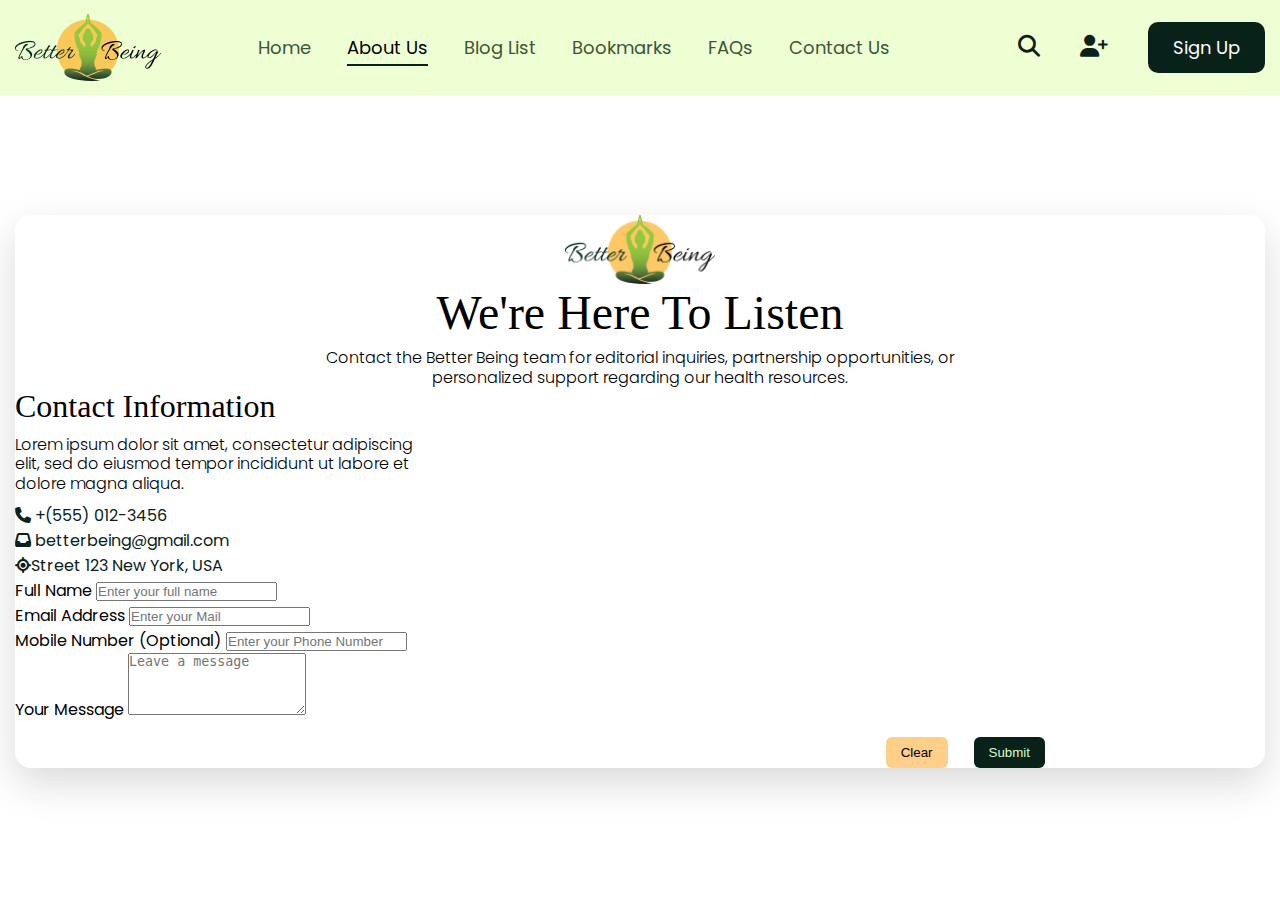
<file: contact_us.html>
<!DOCTYPE html>
<html lang="en">

<head>
    <meta charset="UTF-8">
    <meta name="viewport" content="width=device-width, initial-scale=1.0">
    <title>Contact Us</title>
    <!-- Google Fonts -->
    <link href="https://fonts.googleapis.com/css2?family=Poppins:wght@300;400;500;600;700&display=swap"
        rel="stylesheet">

    <!-- Font Awesome Icons -->
    <link rel="stylesheet" href="https://cdnjs.cloudflare.com/ajax/libs/font-awesome/6.5.1/css/all.min.css">

    <!-- manual css link style.css -->
    <link rel="stylesheet" href="./css/style.css">
    <!-- manual css link contact_us.css -->
    <link rel="stylesheet" href="./css/contact_us.css">
</head>

<body>
    <!-- header-sec-starts -->
    <header class="header">
        <div class="container">
            <nav class="nav-bar">
                <a href="./index.html" class="nav-logo"><img src="./images/nav-logo.png" alt="main-logo"></a>
                <ul class="nav-links">
                    <li><a href="./index.html">home</a></li>
                    <li><a href="./about_us.html" class="active-page-select">about us</a></li>
                    <li><a href="./blog_list.html">blog list</a></li>
                    <li><a href="./bookmarks.html">bookmarks</a></li>
                    <li><a href="./faq_page.html">FAQs</a></li>
                    <li><a href="./contact_us.html">contact us</a></li>
                </ul>
                <div class="nav-right">
                    <div class="nav-right-2">
                        <a href="#" class="search-icon"><i class="fa-solid fa-magnifying-glass"></i></a>
                        <a href="./login.html" class="user-signup"><i class="fa-solid fa-user-plus"></i></a>
                        <a href="./signup.html" class="cmn-btn">sign up</a>
                    </div>
                    <!-- <a class="menu-bar" id="menu-bar"><i class="fa-solid fa-bars"></i></a> -->
                </div>
            </nav>
        </div>
    </header>
    <!-- header-sec-ends -->
    <!-- contact-sec-starts -->
    <section class="contact-info">
        <div class="container">
            <!-- heading part -->
            <div class="child-contact">
                <!-- Top Left Image -->
                <!-- <img src="./images/corner-image-contact.png" class="corner-img top-left" alt="Top Left"> -->

                <div class="contact-head">
                    <figure><img src="./images/contact-us-logo.png" class="contact-logo" alt=""></figure>
                    <h2 class="contact-heading">We're Here To Listen</h2>
                    <p class="head-para"> Contact the Better Being team for editorial inquiries, partnership
                        opportunities,
                        or
                        personalized support regarding our health resources.</p>
                </div>
                <!-- row start -->
                <div class="row">
                    <!-- left col -->
                    <div class="col left-col">
                        <div class="left-col-head">
                            <h3>Contact Information</h3>
                            <p class="sub-para">Lorem ipsum dolor sit amet, consectetur adipiscing elit, sed do eiusmod
                                tempor incididunt ut
                                labore et dolore magna aliqua.</p>
                        </div>

                        <ul class="contact-info">
                            <li><a href="#"><i class="fa-solid fa-phone"></i> +(555) 012-3456</a></li>
                            <li><a href="#"><i class="fa-solid fa-inbox"></i> betterbeing@gmail.com</a></li>
                            <li><a href="#"><i class="fa-solid fa-location-crosshairs"></i>Street 123 New York, USA</a>
                            </li>
                        </ul>
                    </div>
                    <!-- right col -->
                    <div class="col right col">
                        <form>
                            <div class="form-grp">
                                <label>Full Name</label>
                                <input type="text" placeholder="Enter your full name">
                            </div>
                            <div class="form-grp">
                                <label>Email Address</label>
                                <input type="email" placeholder="Enter your Mail">
                            </div>
                            <div class="form-grp">
                                <label>Mobile Number (Optional) </label>
                                <input type="text" placeholder="Enter your Phone Number">
                            </div>
                            <div class="form-grp">
                                <label>Your Message</label>
                                <textarea rows="4" placeholder="Leave a message"></textarea>
                            </div>
                            <div class="form-buttons">
                                <button type="reset" class="btn-clear">Clear</button>
                                <button type="Submit" class="btn-submit">Submit</button>
                            </div>
                        </form>
                    </div>
                </div>
                <!-- Bottom Right Image -->
                <!-- <img src="./images/corner-image-contact.png" class="corner-img bottom-right" alt="Bottom Right"> -->
            </div>
        </div>
    </section>

</body>

</html>
</file>
<file: css/style.css>
/* universal */
* {
    margin: 0;
    padding: 0;
    box-sizing: border-box;
}

/* cmn-class */
body {
    font-family: "Poppins", sans-serif;
}

.container {
    max-width: 1550px;
    width: 100%;
    margin: 0 auto;
    padding: 0 15px;
}

section img {
    height: 100%;
    width: 100%;
    object-fit: cover;
}

img {
    max-width: 100%;
}

a {
    text-decoration: none;
}

ul li {
    list-style: none;
}

.cmn-btn {
    display: inline-block;
    padding: 12px 25px;
    border-radius: 10px;
    text-transform: capitalize;
    font-size: 18px;
    font-weight: 400;
    color: var(--text-primary-color);
    background-color: var(--dark-color);
    position: relative;
    z-index: 1;
}

.cmn-btn::after {
    position: absolute;
    content: "";
    left: 0;
    top: 0;
    width: 0;
    height: 100%;
    background-color: var(--secondary-color);
    transition: var(--default-animation);
    border-radius: 10px;
    z-index: -1;
}

.cmn-btn:hover::after {
    width: 100%;
}

h1,
.heading-1 {
    font-size: 72px;
    font-weight: 600;
    line-height: 1.2;
    color: var(--text-primary-color);
    margin-bottom: 20px;
    text-transform: capitalize;
    font-family: 'Times New Roman', Times, serif;
}

h2,
.heading-2 {
    font-size: 48px;
    font-weight: 500;
    line-height: 1.2;
    margin-bottom: 25px;
    text-transform: capitalize;
    font-family: 'Times New Roman', Times, serif;
}

h3,
.heading-3 {
    font-size: 32px;
    font-weight: 400;
    line-height: 1.2;
    margin-bottom: 10px;
    font-family: 'Times New Roman', Times, serif;
}

h4,
.heading-4 {
    font-size: 28px;
    font-weight: 400;
    line-height: 1.2;
    margin-bottom: 10px;
    text-transform: capitalize;
    font-family: 'Times New Roman', Times, serif;
}

h5,
.heading-5 {
    font-size: 20px;
    font-weight: 300;
    line-height: 1.2;
    margin-bottom: 10px;
}

h6,
.heading-6 {
    font-size: 16px;
    font-weight: 300;
    line-height: 1.2;
    margin-bottom: 10px;
}

p,
.paragraph {
    font-size: 16px;
    font-weight: 300;
    line-height: 1.2;
}

.primary-color-text {
    font-size: 24px;
    font-weight: 400;
    color: var(--span-text-color);
    text-transform: capitalize;
    margin-bottom: 15px;
}

.cmn-gap {
    padding: 80px 0;
}

:root {
    --primary-color: #79B531;
    --secondary-color: #3B5638;
    --accent-color: #D1FCCC;
    --dark-color: #082219;
    --black-color: #000000;
    --text-primary-color: #FFFFFF;
    --text-dark-color: #000000;
    --bg-light-color: #D1FCCC;
    --nav-bar-bg-color: #EEFFD3;
    --span-text-color: #57B36D;
    /* default animation speed */
    --default-animation: all .3s ease;
}

/* header-sec-starts */
.header {
    background-color: var(--nav-bar-bg-color);
    padding: 14px 0;
}

.nav-bar {
    display: flex;
    justify-content: space-between;
    flex-wrap: wrap;
    align-items: center;
}

.nav-links {
    display: flex;
    flex-wrap: wrap;
}

.nav-links li a {
    font-size: 18px;
    font-weight: 400;
    text-transform: capitalize;
    color: var(--secondary-color);
    padding-bottom: 6px;
    position: relative;
}

.nav-links li a::before {
    content: "";
    position: absolute;
    bottom: 0;
    left: 0;
    height: 2px;
    background-color: var(--dark-color);
    width: 0;
}

.nav-links li a:hover::before {
    width: 100%;
    transition: var(--default-animation);
}

.nav-links li a:hover {
    color: var(--black-color);
}

.nav-links li a.active-page-select {
    color: var(--black-color);
}

.nav-links li a.active-page-select::before {
    width: 100%;
}

.nav-links li {
    margin-right: 36px;
}

.nav-logo {
    width: 150px;
    display: block;
}

.nav-logo img {
    display: block;
}

.user-signup,
.search-icon {
    color: var(--dark-color);
    margin-right: 36px;
    font-size: 22px;
}

.nav-right-2 i {
    transition: var(--default-animation);
}

.nav-right-2 i:hover {
    transform: scale(1.2);
}

/* header-sec-ends */

/* banner-sec-starts */
.banner-section {
    background: url(../images/home-page-images/banner-bg-vid.gif) no-repeat center center/cover;
    display: flex;
    align-items: center;
    min-height: calc(100vh - 100px);
}

.banner-content {
    max-width: 90%;
    margin: 0 auto;
    text-align: center;
}

.banner-content h1 {
    color: var(--text-dark-color);
}

.banner-content .sub-title {
    margin-bottom: 32px;
    opacity: 0.9;
}

.banner-content .cmn-btn {
    display: inline-block;
    padding: 14px 32px;
    background: #1e3d2f;
    color: #fff;
    border-radius: 8px;
    text-decoration: none;
    transition: 0.3s ease;
}

.banner-content .cmn-btn:hover {
    background: #2f5d46;
}

.banner-content .quote {
    font-style: italic;
    font-size: 24px;
    color: var(--black-color);
}

.banner-content .quote .quote-writer-name {
    display: block;
    margin-top: 10px;
    font-size: 16px;
}

.banner-btn {
    margin-bottom: 141px;
}

/* banner-sec-ends */

/* featured-blog-sec-starts */


/* featured-blog-sec-ends */













/* footer-section-starts */
.footer-sec {
    background: url(../images/footer-bg.png);
    background-repeat: no-repeat;
    background-position: center;
    background-size: cover;
    padding: 60px 0;
}

.footer-top {
    max-width: 60%;
    margin: 0 auto;
    text-align: center;
    padding-bottom: 60px;
}

.footer-heading {
    color: var(--text-primary-color);
    margin-bottom: 20px;
    font-size: 26px;
    text-transform: capitalize;
}

.footer-top p {
    color: var(--text-primary-color);
    margin-bottom: 32px;
}

.subscribe-wrapper {
    padding: 20px;
}

.subscribe-form {
    display: flex;
    align-items: center;
    background: var(--text-primary-color);
    border-radius: 10px;
    padding: 8px;
    box-shadow: 0 8px 30px rgba(0, 0, 0, 0.15);
    max-width: 90%;
    margin: 0 auto;
}

.mail-icon {
    font-size: 25px;
    padding: 5px;
    color: #666;
}

.subscribe-input {
    border: none;
    outline: none;
    font-size: 16px;
    padding: 0 8px;
}

.subscribe-input::placeholder {
    color: #999;
}

.subscribe-btn {
    border: none;
    outline: none;
    cursor: pointer;
    margin-left: auto;
    overflow: hidden;
}

.subscribe-btn::after {
    position: absolute;
    content: "";
    left: 0;
    top: 0;
    width: 0;
    height: 100%;
    background-color: var(--secondary-color);
    transition: var(--default-animation);
    border-radius: 10px;
    z-index: -1;
}

.subscribe-btn:hover::after {
    width: 100%;
}

.footer-child {
    display: flex;
    flex-wrap: wrap;

}

.cmn-footer {
    width: 23.33%;
    padding: 0 20px;
}

.footer-1 {
    width: 30%;
}

.social-icons {
    display: flex;
    flex-wrap: wrap;
}

.social-icons li {
    margin-right: 12px;
}

.social-icons li a {
    display: block;
    color: var(--black-color);
}

.footer-links li a {
    display: block;
    color: var(--text-primary-color);
    text-transform: capitalize;
}

.footer-links li {
    margin-bottom: 16px;
}

.footer-text {
    color: var(--text-primary-color);
    line-height: 1.3;
}

.footer-logo {
    max-width: 160px;
    display: block;
    margin-bottom: 20px;
}

.footer-logo img {
    display: block;
}

.phone-icon,
.email-icon {
    margin-right: 7px;
}

.footer-end {
    padding: 20px 0;
    border-top: 1px solid #f3ffe080;
    text-align: end;
    text-transform: capitalize;
    color: #F3FFE0;
}

.footer-child {
    padding-bottom: 60px;
}

.copyright-icon {
    margin: 0 7px;
}

.brand-a {
    margin: 0 7px;
    color: #F3FFE0;
    text-transform: lowercase;
}

.brand-a:hover {
    color: #a7ec2f;
}

.reserved-text {
    text-transform: capitalize;
}

.social-icons li a i {
    font-size: 22px;
}

.social-icons li a {
    padding: 8px;
    height: 38px;
    width: 38px;
    display: flex;
    justify-content: center;
    align-items: center;
    padding: 8px;
    border-radius: 10px;
    background-color: var(--text-primary-color);
    transition: var(--default-animation);
}

.social-icons li a:hover {
    border-radius: 50%;
    color: var(--text-primary-color);
    background-color: #3B5638;
}

.footer-links li {
    transition: list-style, transform .3s ease;
}

.footer-links li:hover {
    list-style: unset;
    transform: translateX(7px);
    color: #79B531;
}

.footer-links li a:hover {
    color: #79B531;
}

/* footer-section-ends */











/* media queries */
</file>
<file: css/contact_us.css>
/* universal */
* {
  margin: 0;
  padding: 0;
  box-sizing: border-box;
}

/* cmn-class */
body {
  font-family: "Poppins", sans-serif;
}

.container {
  max-width: 1550px;
  width: 100%;
  margin: 0 auto;
  padding: 0 15px;
}

section img {
  height: 100%;
  width: 100%;
  object-fit: cover;
}

img {
  max-width: 100%;
}

a {
  text-decoration: none;
}

ul li {
  list-style: none;
}

.cmn-btn {
  display: inline-block;
  padding: 12px 25px;
  border-radius: 10px;
  text-transform: capitalize;
  font-size: 18px;
  font-weight: 400;
  color: var(--text-primary-color);
  background-color: var(--dark-color);
  position: relative;
  z-index: 1;
}

.cmn-btn::after {
  position: absolute;
  content: "";
  left: 0;
  top: 0;
  width: 0;
  height: 100%;
  background-color: var(--secondary-color);
  transition: var(--default-animation);
  border-radius: 10px;
  z-index: -1;
}

.cmn-btn:hover::after {
  width: 100%;
}

h1,
.heading-1 {
  font-size: 72px;
  font-weight: 600;
  line-height: 1.2;
  margin-bottom: 30px;
  text-transform: capitalize;
  font-family: "Times New Roman", Times, serif;
}

h2,
.heading-2 {
  font-size: 48px;
  font-weight: 500;
  line-height: 1.2;
  margin-bottom: 10px;
  text-transform: capitalize;
  font-family: "Times New Roman", Times, serif;
}

h3,
.heading-3 {
  font-size: 32px;
  font-weight: 400;
  line-height: 1.2;
  margin-bottom: 10px;
  font-family: "Times New Roman", Times, serif;
}

h4,
.heading-4 {
  font-size: 28px;
  font-weight: 400;
  line-height: 1.2;
  margin-bottom: 10px;
  font-family: "Times New Roman", Times, serif;
}

h5,
.heading-5 {
  font-size: 20px;
  font-weight: 300;
  line-height: 1.2;
  margin-bottom: 10px;
}

h6,
.heading-6 {
  font-size: 16px;
  font-weight: 300;
  line-height: 1.2;
  margin-bottom: 10px;
}

p,
.paragraph {
  font-size: 16px;
  font-weight: 300;
  line-height: 1.2;
}

.cmn-gap {
  padding: 80px 0;
}

:root {
  --primary-color: #79b531;
  --secondary-color: #3b5638;
  --accent-color: #d1fccc;
  --dark-color: #082219;
  --black-color: #000000;
  --text-primary-color: #ffffff;
  --text-dark-color: #000000;
  --bg-light-color: #d1fccc;
  --nav-bar-bg-color: #eeffd3;
  /* default animation speed */
  --default-animation: all 0.3s ease;
}

/* header-sec-starts */
.header {
  background-color: var(--nav-bar-bg-color);
  padding: 14px 0;
}

.nav-bar {
  display: flex;
  justify-content: space-between;
  flex-wrap: wrap;
  align-items: center;
}

.nav-links {
  display: flex;
  flex-wrap: wrap;
}

.nav-links li a {
  font-size: 18px;
  font-weight: 400;
  text-transform: capitalize;
  color: var(--secondary-color);
  padding-bottom: 6px;
  position: relative;
}

.nav-links li a::before {
  content: "";
  position: absolute;
  bottom: 0;
  left: 0;
  height: 2px;
  background-color: var(--dark-color);
  width: 0;
}

.nav-links li a:hover::before {
  width: 100%;
  transition: var(--default-animation);
}

.nav-links li a:hover {
  color: var(--black-color);
}

.nav-links li a.active-page-select {
  color: var(--black-color);
}

.nav-links li a.active-page-select::before {
  width: 100%;
}

.nav-links li {
  margin-right: 36px;
}

.nav-logo {
  width: 150px;
  display: block;
}

.nav-logo img {
  display: block;
}

.user-signup,
.search-icon {
  color: var(--dark-color);
  margin-right: 36px;
  font-size: 22px;
}

.nav-right-2 i {
  transition: var(--default-animation);
}

.nav-right-2 i:hover {
  transform: scale(1.2);
}

/* header-sec-ends */
/* <!-- contact-sec-starts --> */
.child-contact {
  margin: 120px 0;
  position: relative;
  border-radius: 16px;
  box-shadow: 0 15px 40px rgba(0, 0, 0, 0.15);
  overflow: hidden;
}

.corner-img {
  position: absolute;
  max-width: 350px;
  width: 100%;
}

/* Top Left Image */
.top-left {
  top: 0;
  left: 0;
}

/* Bottom Right Image */
.bottom-right {
  bottom: 0px;
  right: 0px;
}

.contact-logo {
  width: 150px;
  display: block;
  margin: auto;
}

.contact-logo img {
  display: block;
}

.contact-heading {
  text-align: center;
  margin-bottom: 7px;
}

.contact-heading h2 {
  font-size: 48px;
  color: var(--dark-color);
  margin-bottom: 20px;
}

.head-para {
  width: 58%;
  font-size: 16px;
  text-align: center;
  margin: 0 auto;
}

/* Row & col */
.contact-row {
  display: flex;
  justify-content: center;
  padding: 110px;
  /* margin: 0px -15px; */
}
/* contact */
/* .col {
  padding: 0 15px;
  width: 50%;
  border-radius: 15px;
} */

.sub-para {
  max-width: 420px;
  width: 100%;
}

/* left column */
.left-column {
  background-color: var(--accent-color);
  width: 40%;
  border-radius: 15px;
  padding: 20px;
}

.left-column-head {
  margin-bottom: 60px;
}
.sub-para {
  margin-bottom: 10px;
}

.contact-info li a {
  color: var(--dark-color);
  margin-bottom: 60px;
}
.fast-contact-info {
  margin-bottom: 84px;
}
.second-contact-info {
  margin-bottom: 84px;
}
/* right column */
.right-column {
  width: 60%;
  margin: 40px;
  padding: 30px;
}

/* form */
.form-group {
  margin-bottom: 15px;
}

.form-group label {
  display: block;
  font-size: 13px;
  margin-bottom: 5px;
}

.form-group input,
.form-group textarea {
  width: 70%;
  padding: 10px 12px;
  border: 1px solid #979797;
  border-radius: 6px;
  font-size: 14px;
}

/* buttons */
.form-buttons {
  display: flex;
  justify-content: flex-end;
  /* padding: 10px 20px; */
  margin-right: 220px;
  margin-top: 15px;
}

.btn-clear {
  padding: 8px 15px;
  border: none;
  margin-right: 26px;
  background-color: #ffce89;
  border-radius: 6px;
  cursor: pointer;
}

.btn-submit {
  padding: 8px 15px;
  border: none;
  background: var(--dark-color);
  color: var(--bg-light-color);
  border-radius: 6px;
  cursor: pointer;
}
/* contact-us-sec-ends */

/* footer-sec-starts */
.footer-sec {
  background: url(../images/footer-bg.png);
  background-repeat: no-repeat;
  background-position: center;
  background-size: cover;
  padding: 60px 0;
}

.footer-top {
  max-width: 60%;
  margin: 0 auto;
  text-align: center;
  padding-bottom: 60px;
}

.footer-heading {
  color: var(--text-primary-color);
  margin-bottom: 20px;
  font-size: 26px;
  text-transform: capitalize;
}

.footer-top p {
  color: var(--text-primary-color);
  margin-bottom: 32px;
}

.subscribe-wrapper {
  padding: 20px;
}

.subscribe-form {
  display: flex;
  align-items: center;
  background: var(--text-primary-color);
  border-radius: 10px;
  padding: 8px;
  box-shadow: 0 8px 30px rgba(0, 0, 0, 0.15);
  max-width: 90%;
  margin: 0 auto;
}

.mail-icon {
  font-size: 25px;
  padding: 5px;
  color: #666;
}

.subscribe-input {
  border: none;
  outline: none;
  font-size: 16px;
  padding: 0 8px;
}

.subscribe-input::placeholder {
  color: #999;
}

.subscribe-btn {
  border: none;
  outline: none;
  cursor: pointer;
  margin-left: auto;
  overflow: hidden;
}

.subscribe-btn::after {
  position: absolute;
  content: "";
  left: 0;
  top: 0;
  width: 0;
  height: 100%;
  background-color: var(--secondary-color);
  transition: var(--default-animation);
  border-radius: 10px;
  z-index: -1;
}

.subscribe-btn:hover::after {
  width: 100%;
}

.footer-child {
  display: flex;
  flex-wrap: wrap;
}

.cmn-footer {
  width: 23.33%;
  padding: 0 20px;
}

.footer-1 {
  width: 30%;
}

.social-icons {
  display: flex;
  flex-wrap: wrap;
}

.social-icons li {
  margin-right: 12px;
}

.social-icons li a {
  display: block;
  color: var(--black-color);
}

.footer-links li a {
  display: block;
  color: var(--text-primary-color);
  text-transform: capitalize;
}

.footer-links li {
  margin-bottom: 16px;
}

.footer-text {
  color: var(--text-primary-color);
  line-height: 1.3;
}

.footer-logo {
  max-width: 160px;
  display: block;
  margin-bottom: 20px;
}

.footer-logo img {
  display: block;
}

.phone-icon,
.email-icon {
  margin-right: 7px;
}

.footer-end {
  padding: 20px 0;
  border-top: 1px solid #f3ffe080;
  text-align: end;
  text-transform: capitalize;
  color: #f3ffe0;
}

.footer-child {
  padding-bottom: 60px;
}

.copyright-icon {
  margin: 0 7px;
}

.brand-a {
  margin: 0 7px;
  color: #f3ffe0;
  text-transform: lowercase;
}

.brand-a:hover {
  color: #a7ec2f;
}

.reserved-text {
  text-transform: capitalize;
}

.social-icons li a i {
  font-size: 22px;
}

.social-icons li a {
  padding: 8px;
  height: 38px;
  width: 38px;
  display: flex;
  justify-content: center;
  align-items: center;
  padding: 8px;
  border-radius: 10px;
  background-color: var(--text-primary-color);
  transition: var(--default-animation);
}

.social-icons li a:hover {
  border-radius: 50%;
  color: var(--text-primary-color);
  background-color: #3b5638;
}

.footer-links li {
  transition: list-style, transform 0.3s ease;
}

.footer-links li:hover {
  list-style: unset;
  transform: translateX(7px);
  color: #79b531;
}

.footer-links li a:hover {
  color: #79b531;
}

/* footer-section-ends */

/* media queries */
</file>
